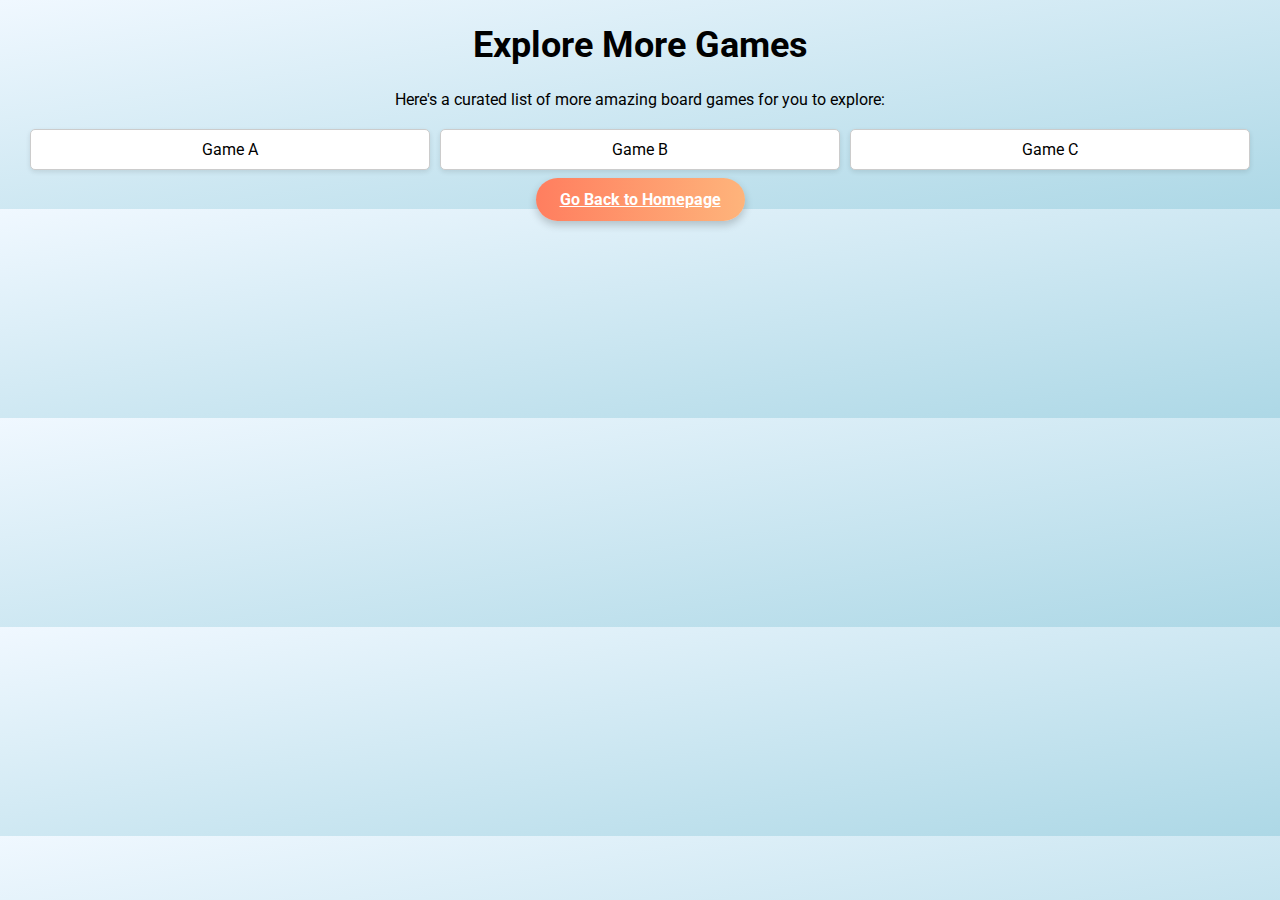
<file: explore.html>
<!DOCTYPE html>
<html lang="en">
    <head>
        <meta name="viewport" content="width=device-width, initial-scale=1">
        <link rel="stylesheet" href="style.css">
        <link href="https://fonts.googleapis.com/css2?family=Roboto:wght@400;700&display=swap" rel="stylesheet">
        <title>Explore More</title>
        <meta charset="UTF-8">
    </head>
    <body>
        <h1>Explore More Games</h1>
        <p>Here's a curated list of more amazing board games for you to explore:</p>
        
        <div class="grid">
            <div class="card">Game A</div>
            <div class="card">Game B</div>
            <div class="card">Game C</div>
        </div>
        
        <a href="index.html" class="btn">Go Back to Homepage</a>
    </body>
</html>
</file>
<file: style.css>
/* General Styling */
body {
    font-family: 'Roboto', sans-serif;
    background: linear-gradient(to bottom right, #f0f8ff, #add8e6);
    margin: 0;
    padding: 0;
    color: black;
    text-align: center;
}

h1 {
    font-size: 36px;
    font-weight: bold;
}

p {
    color: black;
    font-size: 16px;
}

/* Image Styling */
#knight {
    width: 600px;
    height: auto;
    transition: transform 0.3s;
    position: relative;
}

#knight:active {
    transform: scale(0.9) rotate(15deg);
}

#knight::after {
    content: 'Click to see the magic!';
    position: absolute;
    bottom: 100%;
    left: 50%;
    transform: translateX(-50%);
    background: #000;
    color: #fff;
    padding: 5px;
    border-radius: 3px;
    font-size: 12px;
    display: none;
}

#knight:hover::after {
    display: block;
}

/* Button Styling */
.button-container {
    margin-top: 20px;
}

.btn {
    padding: 12px 24px;
    background: linear-gradient(to right, #ff7e5f, #feb47b);
    color: white;
    border: none;
    border-radius: 25px;
    cursor: pointer;
    font-size: 16px;
    font-weight: bold;
    transition: all 0.3s ease;
    box-shadow: 0 4px 8px rgba(0, 0, 0, 0.2);
}

.btn:hover {
    background: linear-gradient(to right, #feb47b, #ff7e5f);
    transform: scale(1.05);
    box-shadow: 0 6px 12px rgba(0, 0, 0, 0.3);
}

/* Dark Mode */
.dark-mode {
    background-color: #1e1e1e;
    color: white;
}

.dark-mode .btn {
    background: linear-gradient(to right, #434343, #000000);
    color: #f0f0f0;
}

.dark-mode .btn:hover {
    background: linear-gradient(to right, #000000, #434343);
}

.dark-mode .card {
    background-color: #2e2e2e;
    color: white;
    border-color: #444;
}

/* Grid Layout */
.grid {
    display: grid;
    gap: 10px;
    grid-template-columns: repeat(auto-fit, minmax(150px, 1fr));
    margin: 20px;
    padding: 0 10px;
}

.card {
    background: white;
    padding: 10px;
    border: 1px solid #ccc;
    border-radius: 5px;
    text-align: center;
    box-shadow: 0 2px 5px rgba(0, 0, 0, 0.1);
    transition: all 0.3s ease;
}

/* Responsive Design */
@media only screen and (max-width: 600px) {
    h1 {
        font-size: 20px;
    }

    .btn {
        font-size: 14px;
        padding: 10px 20px;
    }

    #knight {
        width: 300px;
    }
}

@media only screen and (max-width: 300px) {
    #knight {
        max-width: 300px;
        width: 100%;
    }
}
</file>
